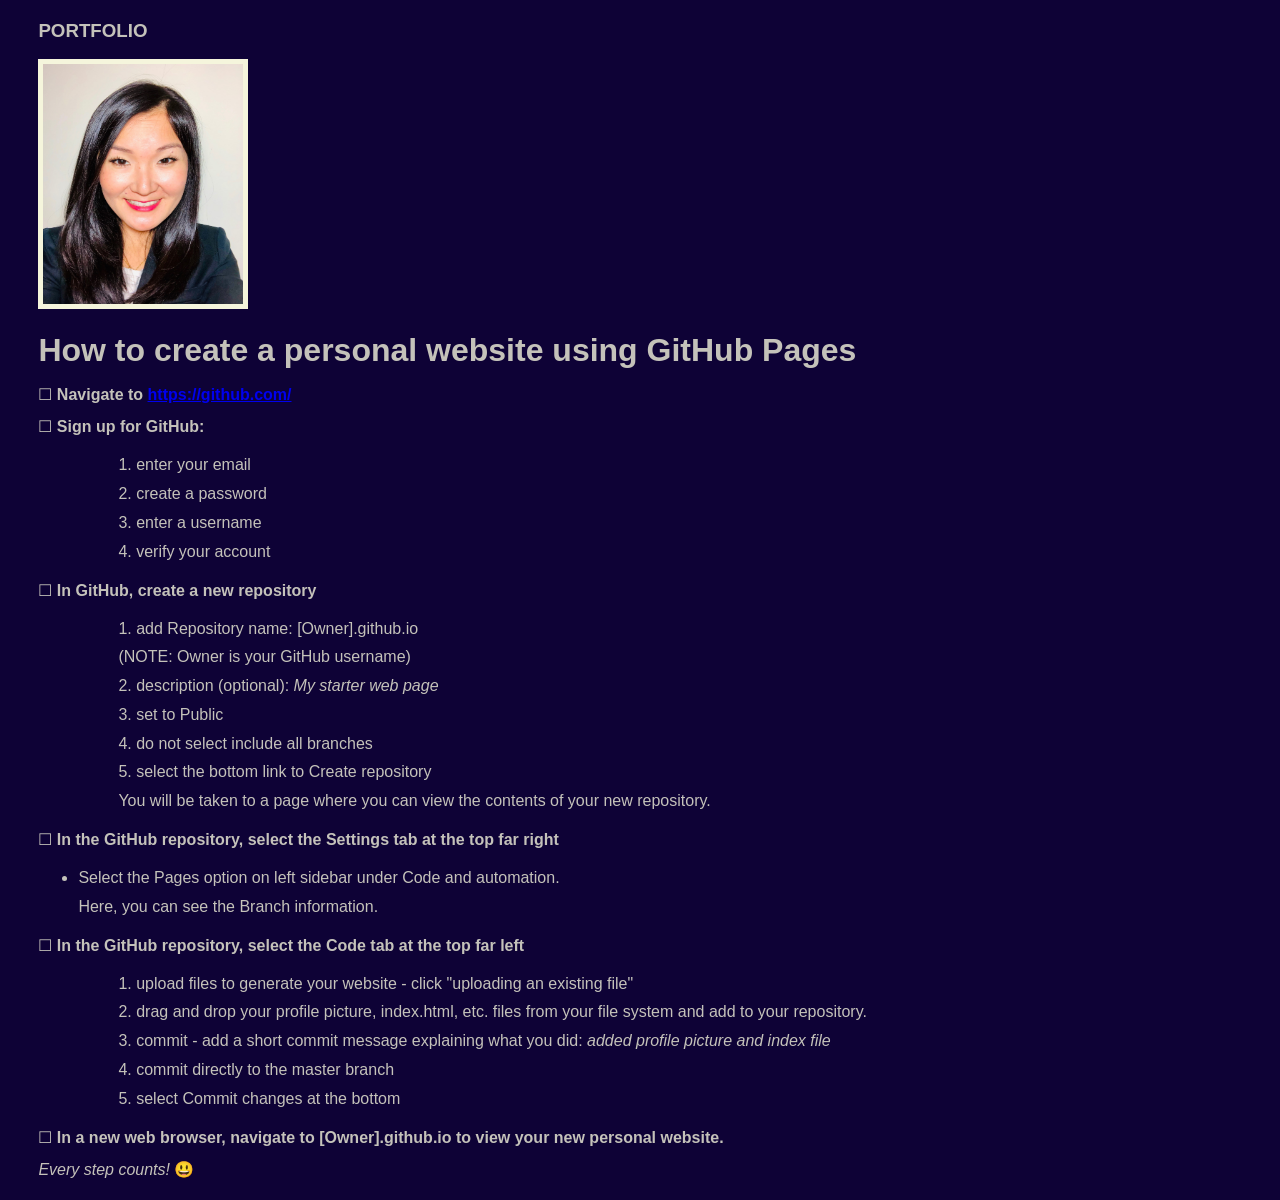
<file: index.html>
<!DOCTYPE html>
<html lang="en">
    <head>
        <meta charset="UTF-8">
        <meta name="viewport" content="width=device-width, initial-scale=1.0">
        <title>MARIA</title>
    </head>
    <head>
      <style>
          body {
              background-color: hsl(254, 93%, 11%);
              color: hsl(48, 8%, 75%);
              margin: 22px 3%;
              font-family: Arial;
              line-height: 1;
          }
      </style>
  </head>
    <body>
<h3>PORTFOLIO</h3>
<img src="bioPic.jpg" alt="Maria's bioPic" width="200" height="240" style="border:5px solid beige"/>
<h1>How to create a personal website using GitHub Pages</h1>
<p>☐ <b>Navigate to <a href="https://github.com/">https://github.com/</a></b></p>
<p>☐ <b>Sign up for GitHub:</b></p>
<ul style="line-height:180%">
  <ol>1. enter your email</ol>
  <ol>2. create a password</ol>
  <ol>3. enter a username</ol>
  <ol>4. verify your account</ol>
</ul>
<p>☐ <b>In GitHub, create a new repository</b></p>
<ul style="line-height:180%">
  <ol>1. add Repository name:  [Owner].github.io <br>(NOTE:  Owner is your GitHub username)</ol>
  <ol>2. description (optional):  <i>My starter web page</i></ol>
  <ol>3. set to Public</ol>
  <ol>4. do not select include all branches</ol>
  <ol>5. select the bottom link to Create repository <br>You will be taken to a page where you can view the contents of your new repository.</ol>
</ul>
<p>☐ <b>In the GitHub repository, select the Settings tab at the top far right</b></p>
<ul style="line-height:180%">
  <li>Select the Pages option on left sidebar under Code and automation.<br>Here, you can see the Branch information.</li>
</ul>
<p>☐ <b>In the GitHub repository, select the Code tab at the top far left</b></p>
<ul style="line-height:180%">
  <ol>1. upload files to generate your website - click "uploading an existing file"</ol>
  <ol>2. drag and drop your profile picture, index.html, etc. files from your file system and add to your repository.</ol>
  <ol>3. commit - add a short commit message explaining what you did:  <i>added profile picture and index file</i></ol>
  <ol>4. commit directly to the master branch</ol>
  <ol>5. select Commit changes at the bottom</ol>
</ul>
<p>☐ <b>In a new web browser, navigate to [Owner].github.io to view your new personal website.</b></p>
<p><i>Every step counts!</i> &#128515; </p>
</body>
</html>
</file>
